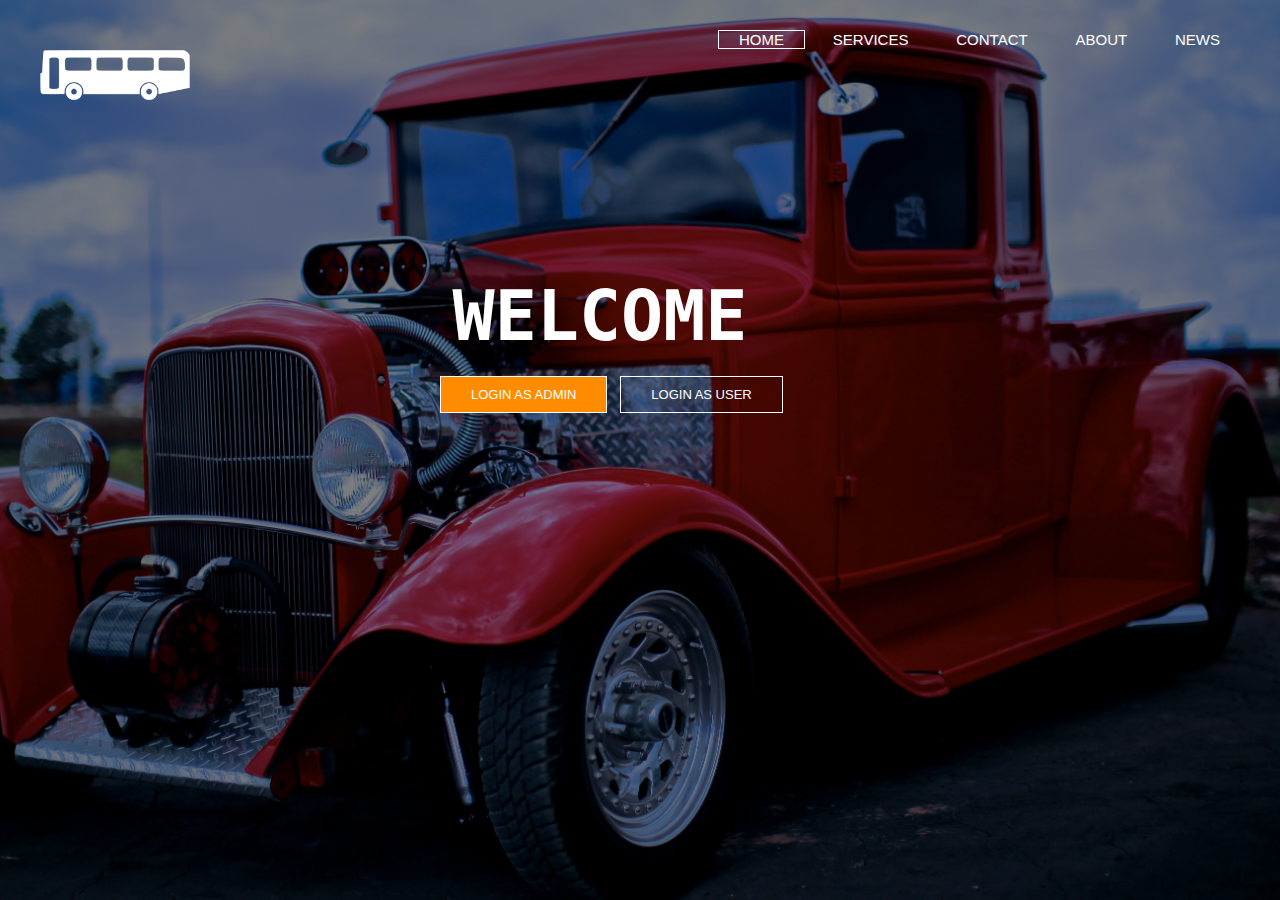
<file: index.html>
<!DOCTYPE html>
<html>
<head>
	<title>Bus website</title>
	<link rel="stylesheet" type="text/css" href="style2.css">
</head>
<body>
    <header>
    	<div class="row">
    		<div class="logo">
    			<img src="bus2.png">
            </div>
    		<ul class="main_nav">
    			<li class="active"><a href="">HOME</a></li>
    			<li><a href="">SERVICES</a></li>
    			<li><a href="">CONTACT</a></li>
    			<li><a href="">ABOUT</a></li>
    			<li><a href="">NEWS</a></li>		
    		</ul>
    	</div>

<div class="hero">

	<h1>Welcome</h1>

	<div class="button">

		<a href="admin.html" class="btn btn-one">Login as Admin</a>

		<a href="login_user.html" class="btn btn-two">Login as User</a>
		
	</div>
</div>

    </header>
</body>
</html>
</file>
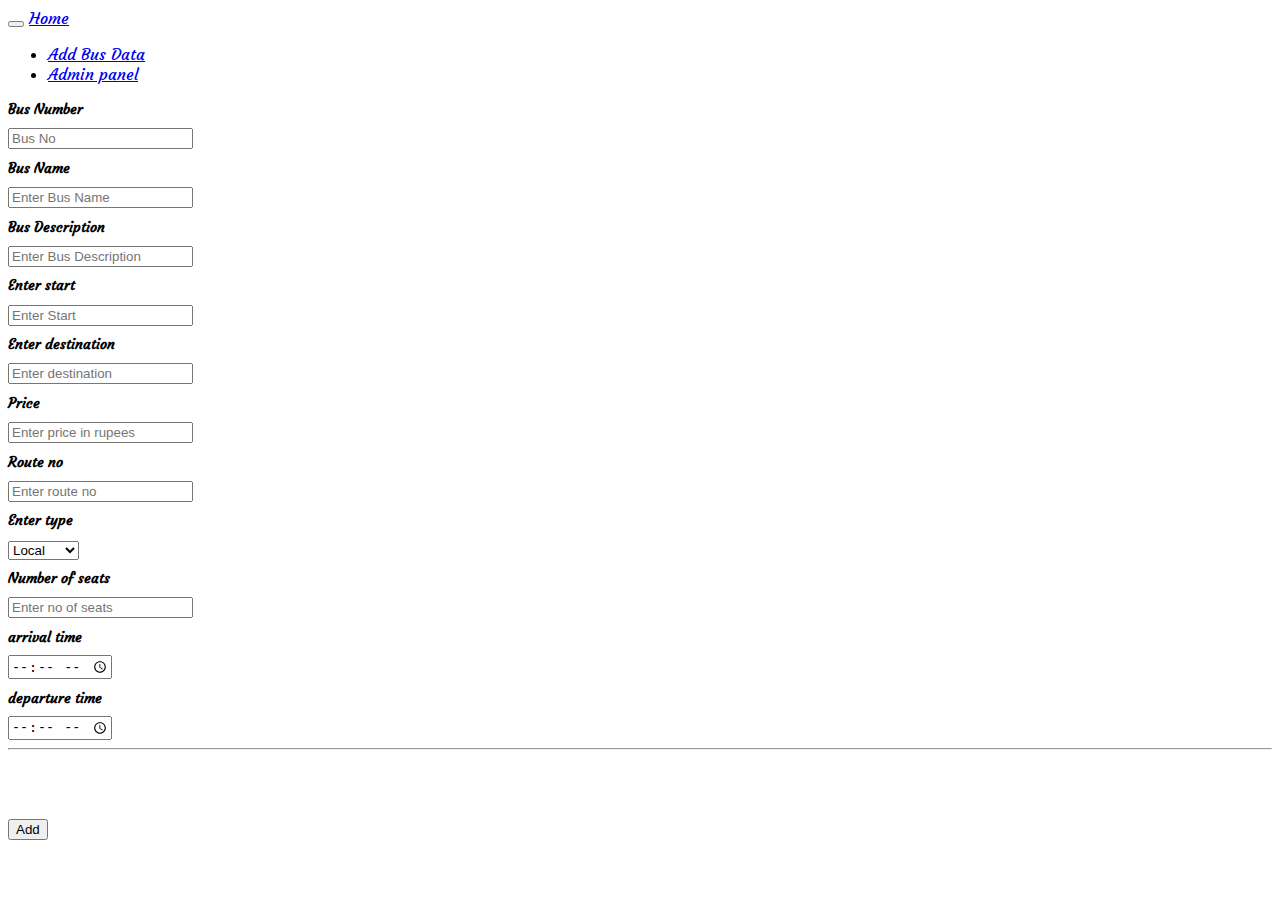
<file: add_data.html>
<!doctype html>
<html>
<head>
<meta charset="utf-8">
<title>Bus Forms</title>
<meta name="viewport" content="width=device-width, initial-scale=1">
<link rel="stylesheet"  href="http://localhost/busproject/bootstrap/bootstrap.min.css">
<link href="https://fonts.googleapis.com/css?family=Courgette" rel="stylesheet">
<script src="http://localhost/busproject/bootstrap/bootstrap.min.js"></script>
<style>
body{
    font-family: Courgette;
}
.submit{
  background-color: purple;
  color:white;
  text-size:24px;
  padding: 6px;
  border-radius: 5px;
  border:1px solid white;
  font-size: 24px;
}
.submit:hover{
  background-color: white;
  color: purple;
  box-shadow: 0px 0px 20px white;
}
h1{
  font-size: 14px;
}

td,th{
  padding: 4px;
  text-align: center;
}
</style>
</head>
<body>
  <div class="container-fliud">
        <nav class="navbar navbar-inverse">
  <div class="container-fluid">
    <div class="navbar-header">
      <button type="button" class="navbar-toggle" data-toggle="collapse" data-target="#nav">
       <span class="icon-bar"></span>
       <span class="icon-bar"></span>
       <span class="icon-bar"></span>
     </button>
      <a class="navbar-brand" href="http://localhost/front end/">Home</a>
    </div>
     <div class="collapse navbar-collapse" id="nav">
    <ul class="nav navbar-nav">
      <li class="active"><a href="http://localhost/busproject/add_data.html">Add Bus Data</a></li>
      <li><a href="http://localhost/busproject/admin_panel.php">Admin panel </a></li>
    </ul>
  </div>
</div>
</nav>
      </div>
  <div class="container-fluid">
    <div class="row">
      <div class="col-lg-4">

<form method ="post"   action="adminentry2.php">
  <h1>Bus Number</h1>
  <input type="number" name="bus_number"  class="form-control" placeholder="Bus No" value="">
  <div>
    <h1>Bus Name</h1>
  <input type="text" name="busname" class="form-control" placeholder="Enter Bus Name" value="">
</div>
 <div>
    <h1>Bus Description</h1>
  <input type="text" name="bus_desc" class="form-control" placeholder="Enter Bus Description" value="">
</div>
<div class="col-xs-6">
  <h1>Enter start</h1>
  <input type="text" name="start" class="form-control" placeholder="Enter Start" value="">
</div>
<div class="col-xs-6">
<h1>Enter destination</h1>
  <input type="text" name="destination" class="form-control" placeholder="Enter destination" value=""><br/>
</div>
  <h1>Price</h1>
  <input type="text"  class="form-control" name="price"  placeholder="Enter price in rupees" value="">
  <h1>Route no</h1>
  <input type="number"  class="form-control" name="route_no"  placeholder="Enter route no" value="">
  <div>
    <h1>Enter type</h1>
  <select name="bus_type" class="form-control">
     <option value="Local">Local</option>
     <option value="Express">Express</option>
     <option value="Tourist">Tourist</option>
  </select>
</div>
<h1>Number of seats</h1>
  <input type="number"  class="form-control" name="no_of_seats"  placeholder="Enter no of seats" value="">
<div class="col-xs-6">
  <h1>arrival time</h1>
<input type="time" name="arrival" class="form-control" placeholder="arrival_time" value="">
</div>
<div class="col-xs-6">
  <h1>departure time</h1>
<input type="time" name="departure" class="form-control" placeholder="departure_time" value="">
</div>
<div class="form-group row">
    <hr/><br/><br/><br/>
      <div class="col-xs-4">
          <input type="submit" class="btn btn-warning btn-block btn-lg" name="ADD" value="Add">
        </div>
</div>
</form>
</div>
</div>
</body>
</html>
</file>
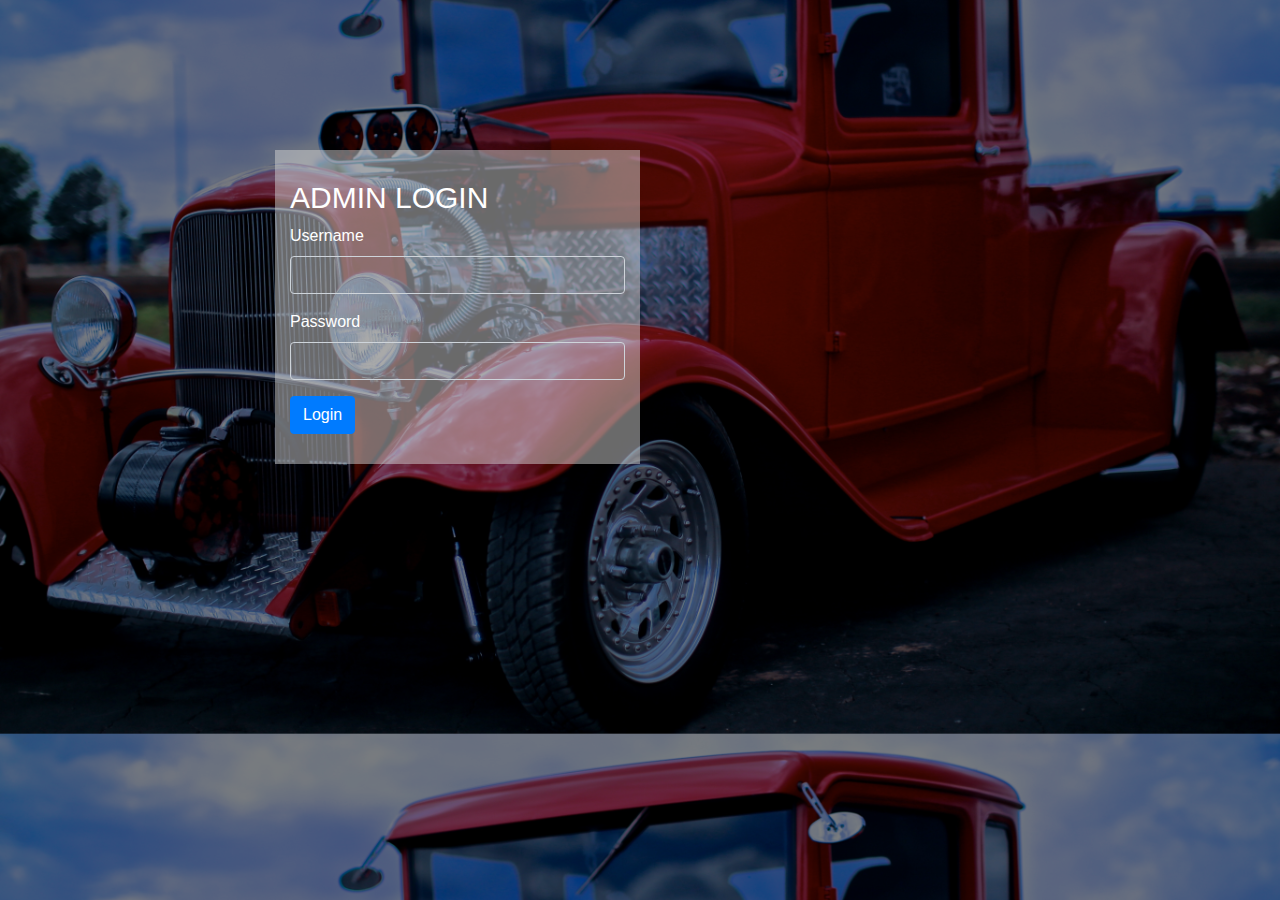
<file: admin.html>
<!DOCTYPE html>
<html>
<head>
    <title>Admin Login</title>
    <link rel="stylesheet" type="text/css" href="style3.css">
    <link rel="stylesheet" type="text/css" href="https://stackpath.bootstrapcdn.com/bootstrap/4.1.3/css/bootstrap.min.css">
</head>
<body>
   <div class="container">
    <div class="login-box">
       <div class="row">
        <div class="col-md-6 login-left">
            <h2> Admin Login </h2>
            <form action="admin_login.php" method="post">
                <div class="form-group">
                    <label>Username</label>
                    <input type="text" name="user" class="form-control" required="">    
                </div>
                <div class="form-group">
                    <label>Password</label>
                    <input type="Password" name="Password" class="form-control" required="">    
                </div>
                <button type="submit" class="btn btn-primary"> Login </button>
            </form>
            
        </div>

       </div>

       </div>
    
   </div>
</body>
</html>
</file>
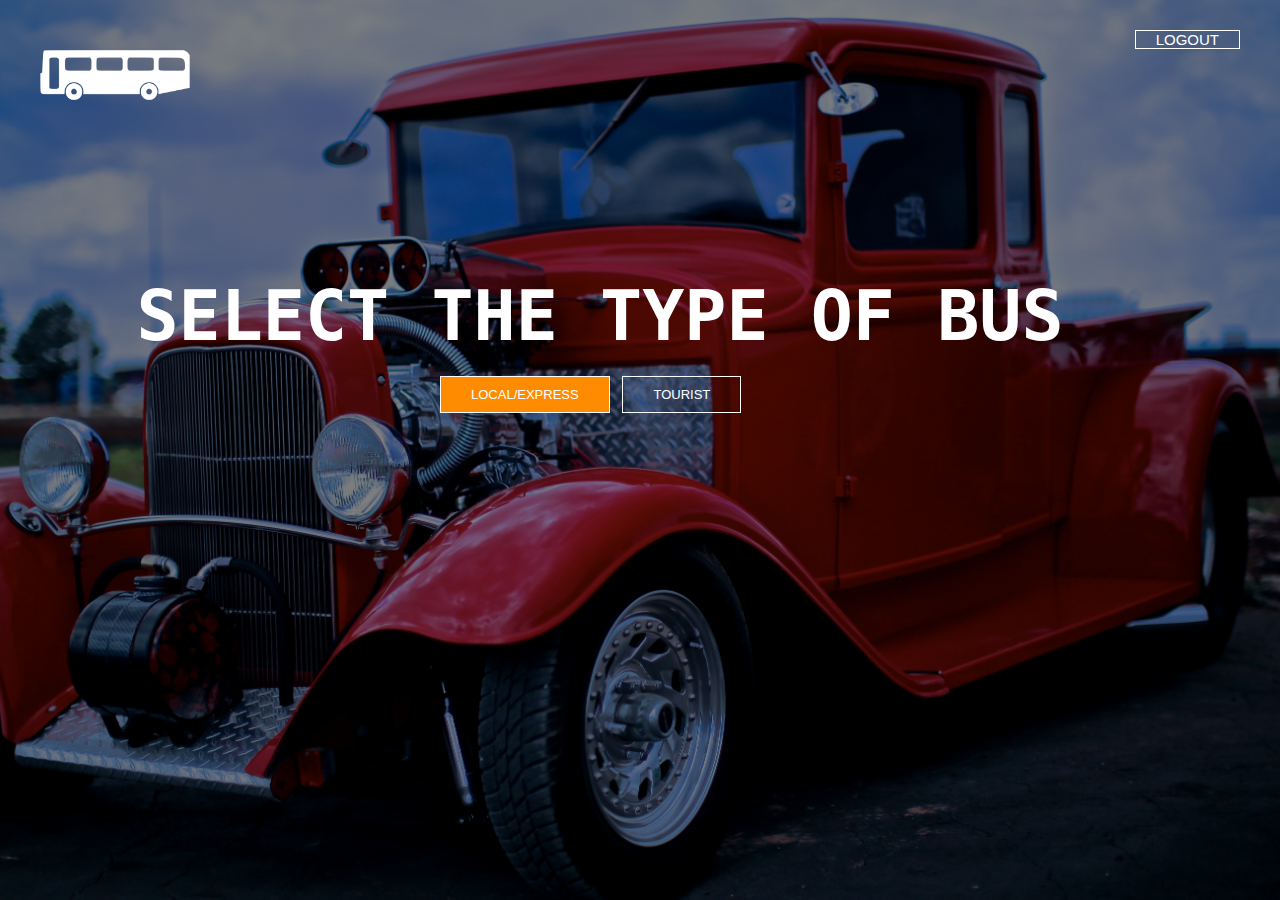
<file: admin_select.html>
<!DOCTYPE html>
<html>
<head>
	<title>Bus website</title>
	<link rel="stylesheet" type="text/css" href="style2.css">
</head>
<body>
    <header>
    	<div class="row">
        <div class="logo">
            <img src="bus2.png">
            </div>
            <ul class="main_nav">
                <li class="active"><a href="index.html">LOGOUT</a></li>
            </ul>
        </div>
<div class="hero">

	<h1>Select the type of bus</h1>

	<div class="button">

		<a href="type1_bus_data" class="btn btn-one">Local/Express</a>

		<a href="type2_bus_data" class="btn btn-two">Tourist</a>
		
	</div>
</div>

    </header>
</body>
</html>
</file>
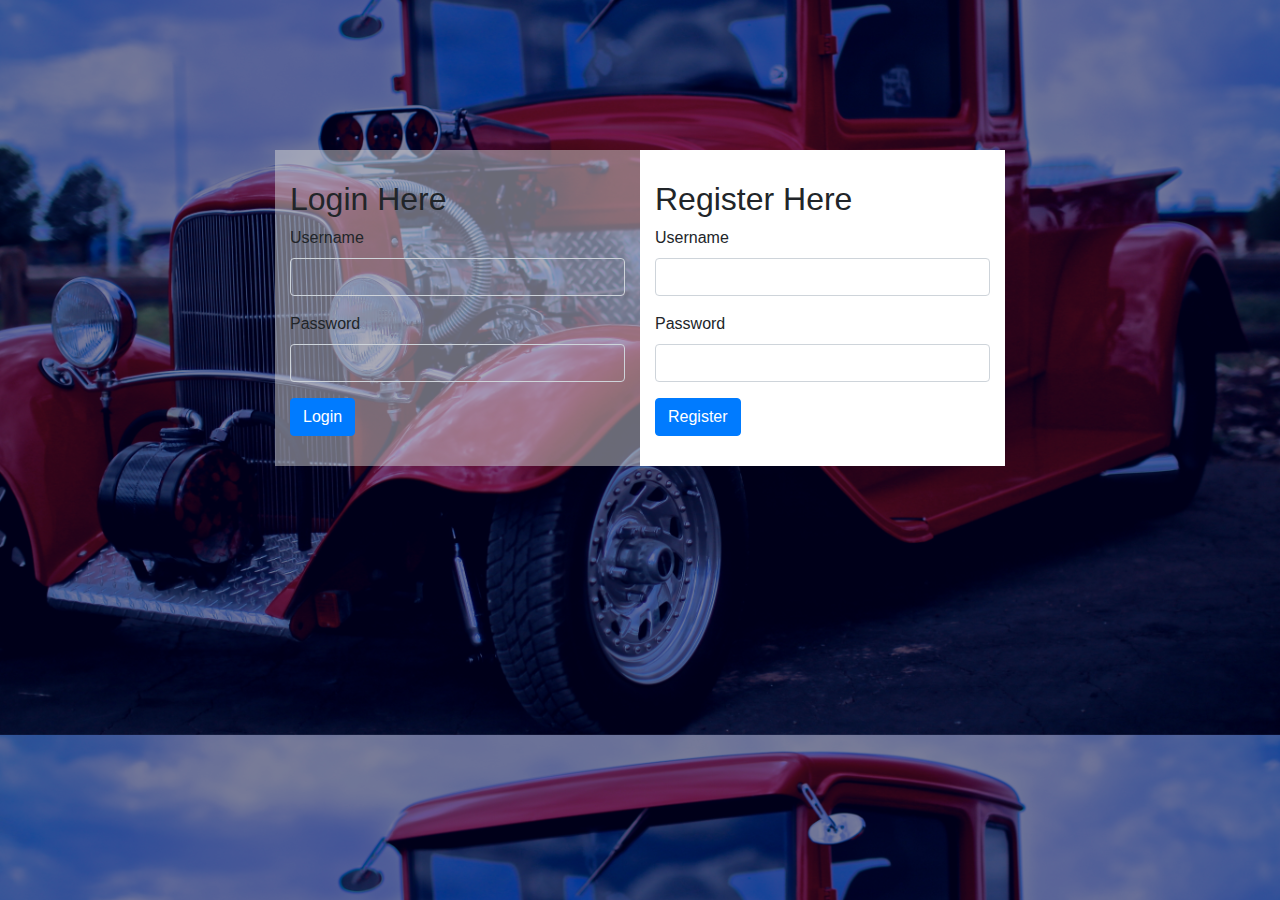
<file: login_user.html>
<!DOCTYPE html>
<html>
<head>
	<title>User Login And Registration</title>
	<link rel="stylesheet" type="text/css" href="style7.css">
	<link rel="stylesheet" type="text/css" href="https://stackpath.bootstrapcdn.com/bootstrap/4.1.3/css/bootstrap.min.css">
</head>
<body>
   <div class="container">
   	<div class="login-box">
   	   <div class="row">
   	   	<div class="col-md-6 login-left">
   	   		<h2> Login Here </h2>
   	   		<form action="userlogin.php" method="post">
   	   			<div class="form-group">
   	   				<label>Username</label>
   	   				<input type="text" name="user" class="form-control" required="">	
   	   			</div>
   	   			<div class="form-group">
   	   				<label>Password</label>
   	   				<input type="Password" name="Password" class="form-control" required="">	
   	   			</div>
   	   			<button type="submit" class="btn btn-primary"> Login </button>
   	   		</form>
   	   		
   	   	</div>

          	<div class="col-md-6 login-right">
   	   		<h2> Register Here </h2>
   	   		<form action="userregister.php" method="post">
   	   			<div class="form-group">
   	   				<label>Username</label>
   	   				<input type="text" name="user" class="form-control" required="">	
   	   			</div>
   	   			<div class="form-group">
   	   				<label>Password</label>
   	   				<input type="Password" name="Password" class="form-control" required="">	
   	   			</div>
   	   			<button type="submit" class="btn btn-primary"> Register </button>
   	   		</form>
   	   		
   	   	</div>

   	   </div>

   	   </div>
   	
   </div>
</body>
</html>
</file>
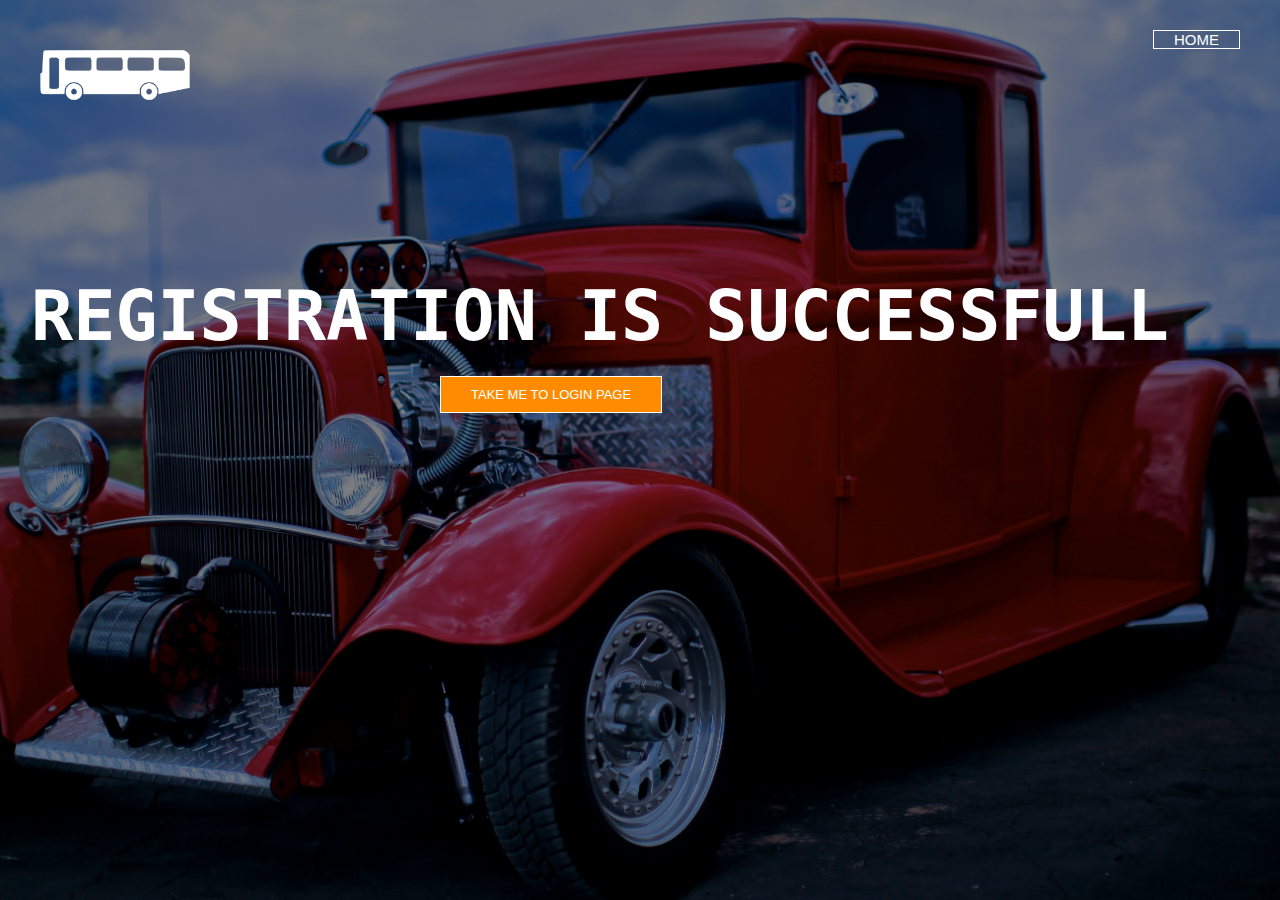
<file: Reg_success.html>
<!DOCTYPE html>
<html>
<head>
	<title>Bus website</title>
	<link rel="stylesheet" type="text/css" href="style2.css">
</head>
<body>
    <header>
    	<div class="row">
    		<div class="logo">
    			<img src="bus2.png">
            </div>
    		<ul class="main_nav">
    			<li class="active"><a href="index.html">HOME</a></li>		
    		</ul>
    	</div>

<div class="hero">

	<h1>Registration is successfull</h1>

	<div class="button">

		<a href="login_user.html" class="btn btn-one">Take me to Login page</a>
		
	</div>
</div>

    </header>
</body>
</html>
</file>
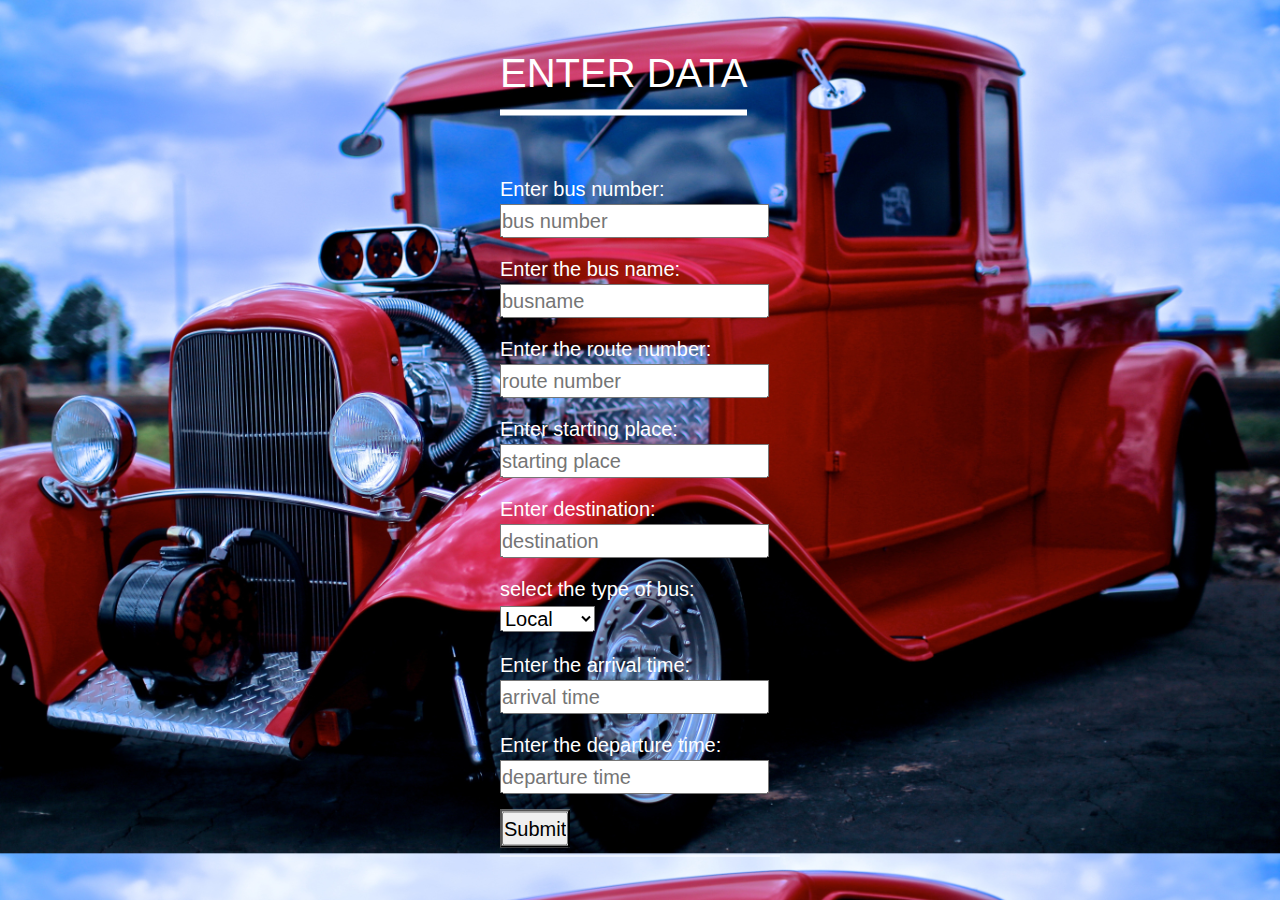
<file: type1_bus_data.html>
<!DOCTYPE html>
<html>
<head>
	<title>type1_bus_data</title>
	<link rel="stylesheet" type="text/css" href="style5.css">
   <link rel="stylesheet" type="text/css" href="https://stackpath.bootstrapcdn.com/bootstrap/4.1.3/css/bootstrap.min.css">
</head>
<body>
   <form action="adminentry.php" method="post">
   <div class="bus_data">
      <h1>Enter data</h1>
   	    <div class="textbox">

            <p>
               Enter bus number:<input type="text" name="bus_number" placeholder="bus number">
            </p>
            <p>
   	      	Enter the bus name:<input type="text" name="busname" placeholder="busname" value="">
            </p>
            <p>
               Enter the route number:<input type="text" name="route_number" placeholder="route number">
            </p>
            <p>
   	    	   Enter starting place:<input type="text" name="start" placeholder="starting place"  value="">
            </p>
            <p>    
               Enter destination:<input type="text" name="destination" placeholder="destination"  value="">
            </p>
            <p>
               select the type of bus:
               <select name="bus_type">
                  <option value="local">Local</option>
                  <option value="express">Express</option>
               </select>
            </p>
            <p>
               Enter the arrival time:<input type="text" name="arrival" placeholder="arrival time">
            </p>
            <p>
               Enter the departure time:<input type="text" name="departure" placeholder="departure time">
            </p>
   	    <button>
            <input type="submit" name="submit">  
          </button>
       </div>
   </div>
    </form>
</body>
</html>
</file>
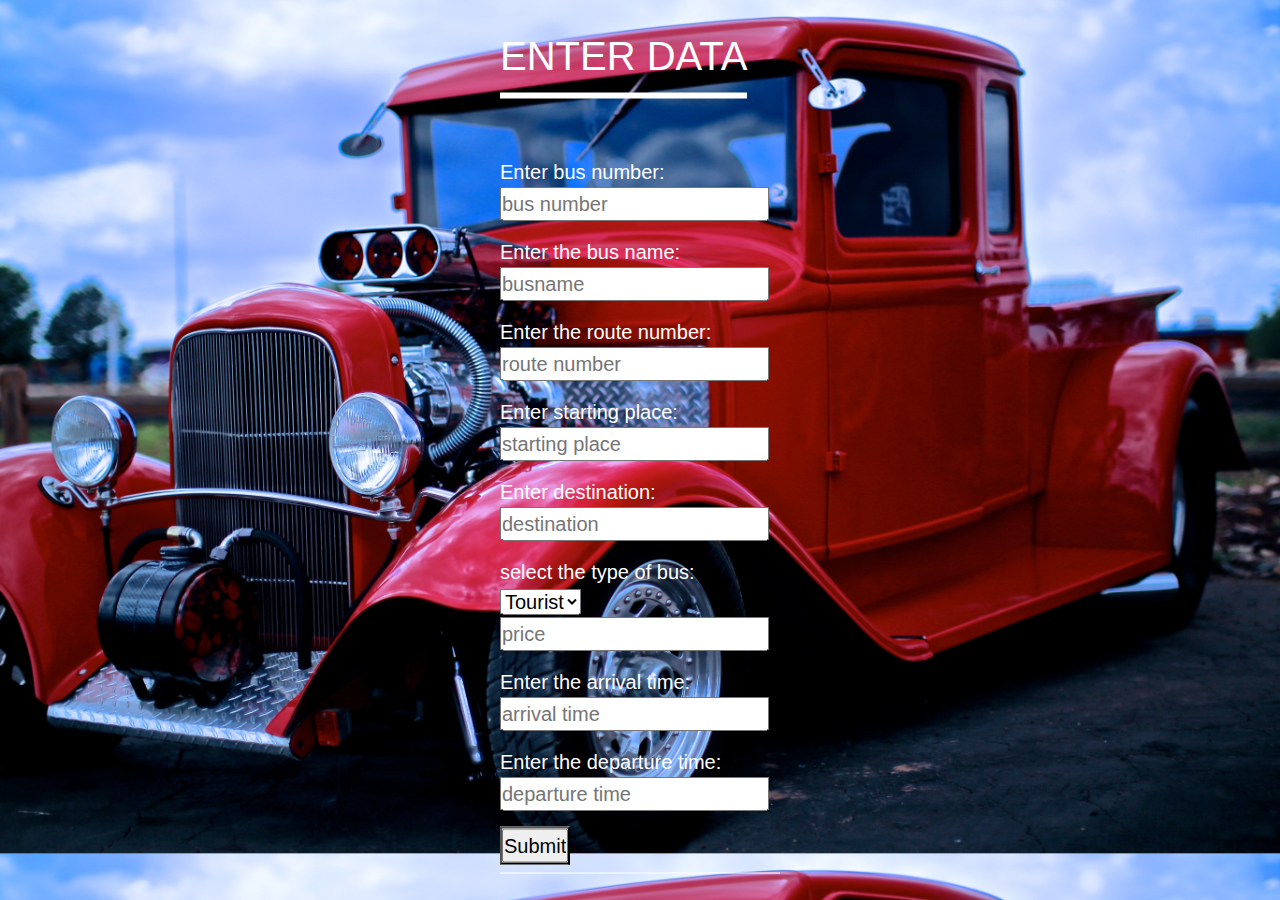
<file: type2_bus_data.html>
<!DOCTYPE html>
<html>
<head>
   <title>type2_bus_data</title>
   <link rel="stylesheet" type="text/css" href="style5.css">
   <link rel="stylesheet" type="text/css" href="https://stackpath.bootstrapcdn.com/bootstrap/4.1.3/css/bootstrap.min.css">
</head>
<body>
   <form action="adminentry2.php" method="post">
   <div class="bus_data">
      <h1>Enter data</h1>
          <div class="textbox">

            <p>
               Enter bus number:<input type="text" name="bus_number" placeholder="bus number">
            </p>
            <p>
               Enter the bus name:<input type="text" name="busname" placeholder="busname" value="">
            </p>
            <p>
               Enter the route number:<input type="text" name="route_number" placeholder="route number">
            </p>
            <p>
               Enter starting place:<input type="text" name="start" placeholder="starting place"  value="">
            </p>
            <p>    
               Enter destination:<input type="text" name="destination" placeholder="destination"  value="">
            </p>
            <p>
               select the type of bus:
               <select name="bus_type">
                  <option value="tourist">Tourist</option>
            </p>
            <p>
               Enter ticket price in rupees:<input type="text" name="price" placeholder="price">
            </p>
            <p>
               Enter the arrival time:<input type="text" name="arrival" placeholder="arrival time">
            </p>
            <p>
               Enter the departure time:<input type="text" name="departure" placeholder="departure time">
            </p>
          <button>
            <input type="submit" name="submit">  
          </button>
       </div>
   </div>
    </form>
</body>
</html>
</file>
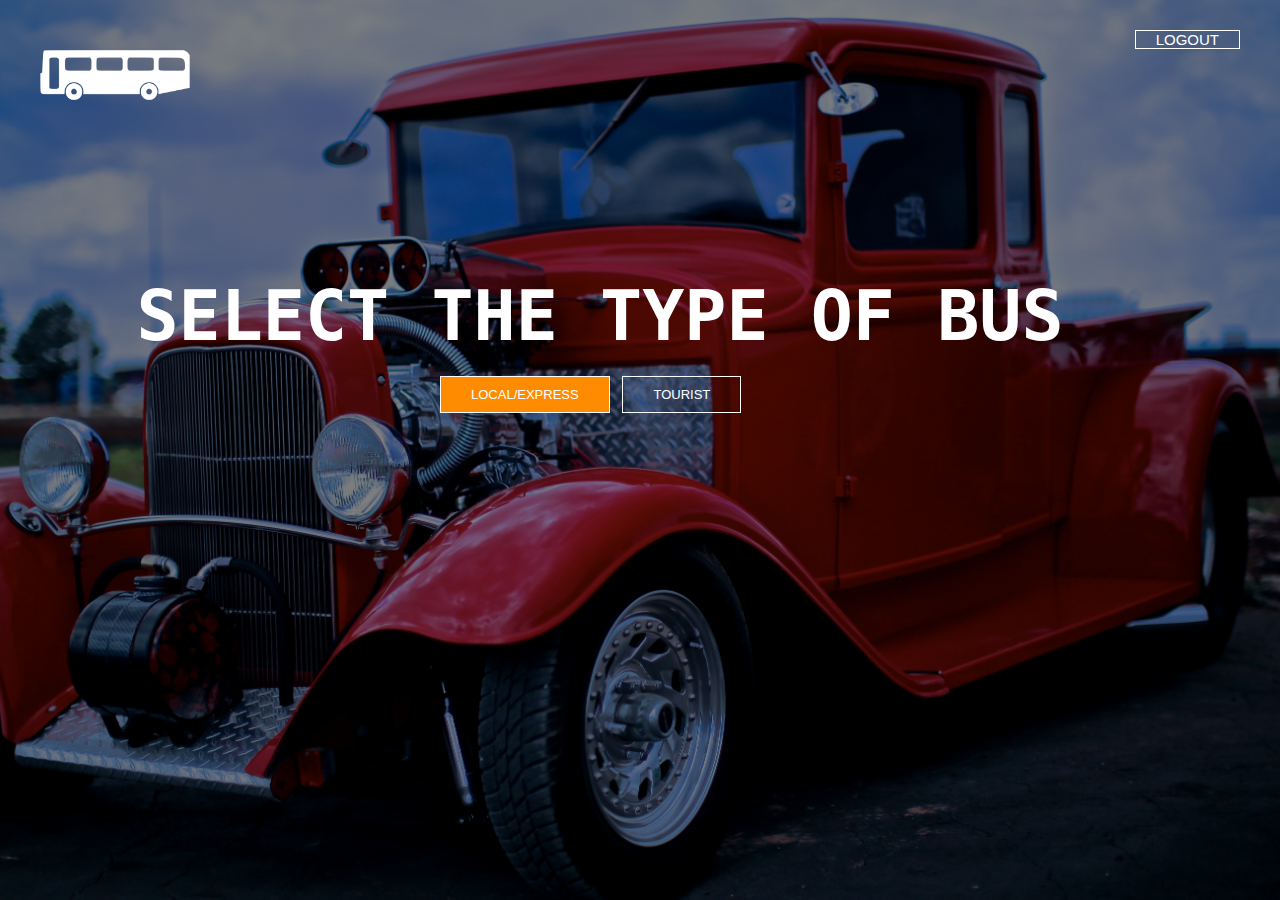
<file: user_select.html>
<!DOCTYPE html>
<html>
<head>
	<title>Bus website</title>
	<link rel="stylesheet" type="text/css" href="style2.css">
</head>
<body>
    <header>
    	<div class="row">
        <div class="logo">
            <img src="bus2.png">
            </div>
            <ul class="main_nav">
                <li class="active"><a href="index.html">LOGOUT</a></li>
            </ul>
        </div>
<div class="hero">

	<h1>Select the type of bus</h1>

	<div class="button">

		<a href="find_private_bus.html" class="btn btn-one">Local/Express</a>

		<a href="find_tourist_bus.html" class="btn btn-two">Tourist</a>
		
	</div>
</div>

    </header>
</body>
</html>
</file>
<file: style2.css>
*
{
	margin: 0;
	padding: 0;
}

header{
	background-image: linear-gradient(rgba(0,0,0,0.5),rgba(0,0,0,0.5)),url(car.jpg);
	height: 100vh;
	background-size: cover;
	background-position: center;
}

.main_nav{
	float: right;
	list-style: none;
	margin-top: 30px;
}

.main_nav li{
	display: inline-block;
}

.main_nav li a{
	color: white;
	text-decoration: none;
	padding: 5px  20px;
	font-family: "Roboto",sans-serif;
	font-size: 15px;
}

.active{
	border: 1px solid white;
}

.main_nav li a:hover{
	border: 1px solid white;
}

.logo img{
	width: 150px;
	height: auto;
	float: left;
}

body{
	font-family: monospace;
}
.row{
	max-width: 1200px;
	margin: auto;
}

.hero{
	position: absolute;
	width: 1200px;
	margin-left: 0;
	margin-top: 0;
}

h1{
	color: white;
	text-transform: uppercase;
	font-size: 70px;
	text-align: center;
	margin-top: 275px;
}
.button{
	margin-top: 30px;
	margin-left: 440px;
}

.btn{
	border: 1px solid white;
	padding: 10px 30px;
	color:white;
	text-decoration:none;
	margin-right: 5px;
	font-size: 13px;
	text-transform: uppercase;
}

.btn-one{
	 background-color: darkorange;
	font-family: "Roboto",sans-serif;
}


.btn-two{
	font-family: "Roboto",sans-serif;
}

.btn-two:hover{
	background-color: darkorange;
	transition: all 0.5s ease-in;
}
</file>
<file: style3.css>
body{
	background: linear-gradient(rgba(0,0,0,0.5),rgba(0,0,0,0.5)),url(car.jpg);
	background-size: cover;
	background-position: center;
}

.login-box{
	max-width: 700px;
	float: none;
	margin:150px auto;
}

.login-left{
	background:rgba(211,211,211,0.5);
	padding: 30px;
}

.form-control{
	background-color: transparent !important;
}
.headercolor{
	background:#fa8072;
}

.row h2{
	color: white;
	text-transform: uppercase;
	font-size: 30px;
}
.form-group{
	color: white;
}
</file>
<file: style7.css>
body{
	background: linear-gradient(rgba(0,0,50,0.5),rgba(0,0,50,0.5)),url(car.jpg);
	background-size: cover;
	background-position: center;
}

.login-box{
	max-width: 700px;
	float: none;
	margin:150px auto;
}

.login-left{
	background:rgba(211,211,211,0.5);
	padding: 30px;
}

.login-right{
	background:#fff;
	padding: 30px;
}

.form-control{
	background-color: transparent !important;
}
.headercolor{
	background:#fa8072;
}
</file>
<file: style5.css>
body{
	margin: 0;
	padding: 0;
	font-family: sans-serif;
	background-image: linear-gradient(rgba(0,0,0,0.5),rgba(0,0,0,0.5)),url(car.jpg);
	background-size: cover;
}

.bus_data{
	width: 280px;
	position: absolute;
	top: 50%;
	left: 50%;
	transform: translate(-50%,-50%);
	color: white;
}

.bus_data h1{
  float: left;
  font-size: 40px;
  border-bottom: 6px solid #ffffff;
  margin-bottom: 50px;
  padding: 13px 0;
}

.textbox{
	width: 100%;
	overflow: hidden;
	font-size: 20px;
	padding: 8px 0;
	margin: 8px 0;
	border-bottom:1px solid #ffffff; 
}
*
{
	margin: 0;
	padding: 0;
}


.main_nav{
	float: right;
	list-style: none;
	margin-top: 30px;
}

.main_nav li{
	display: inline-block;
}

.main_nav li a{
	color: white;
	text-decoration: none;
	padding: 5px  20px;
	font-family: "Roboto",sans-serif;
	font-size: 15px;
}

.active{
	border: 1px solid white;
}

.main_nav li a:hover{
	border: 1px solid white;
}

.logo img{
	width: 150px;
	height: auto;
	float: left;
}

body{
	font-family: monospace;
}
.row{
	max-width: 1200px;
	margin: auto;
}

h1{
	color: white;
	text-transform: uppercase;
	font-size: 70px;
	text-align: center;
	margin-top: 275px;
}
</file>
